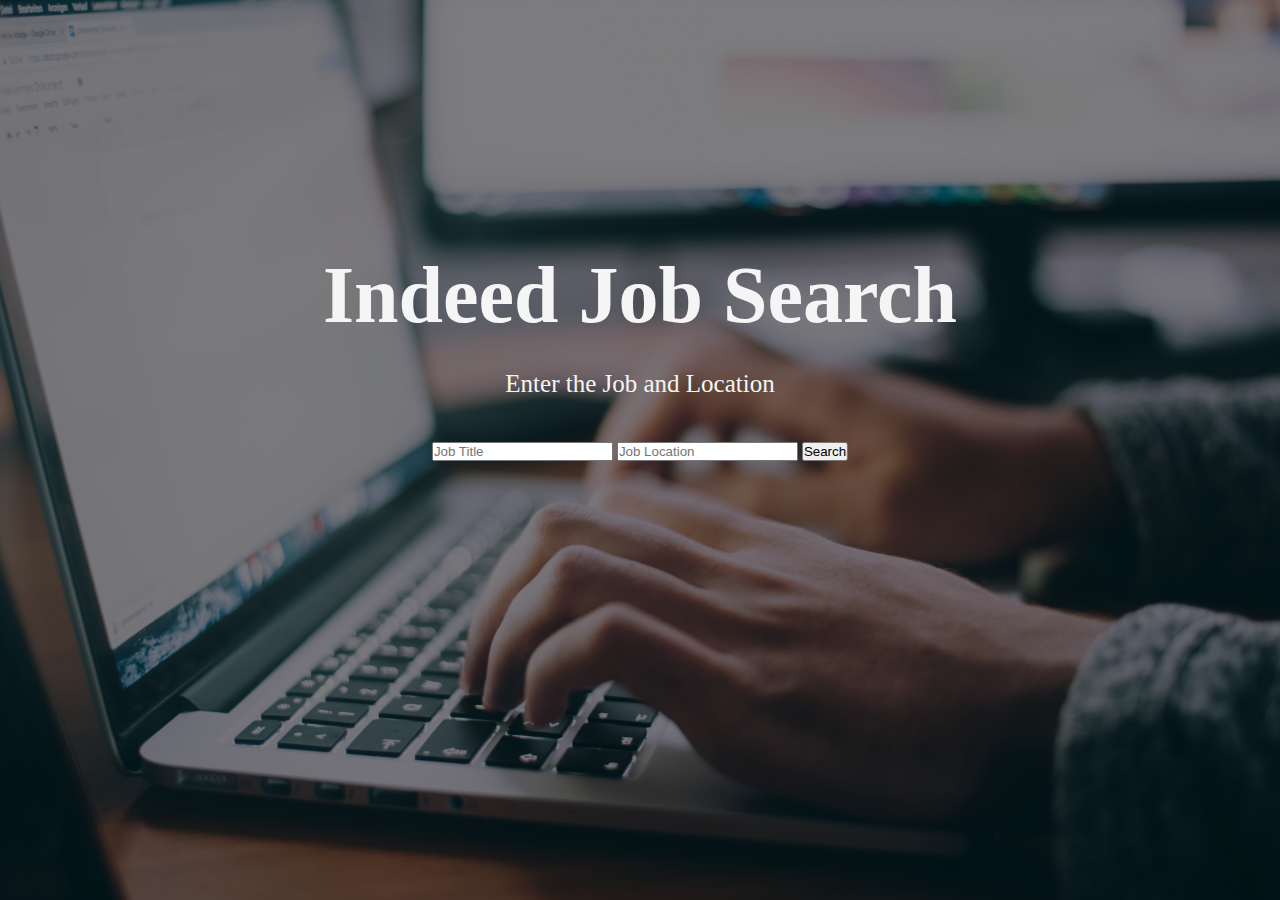
<file: firstFlask/templates/index.html>
<!DOCTYPE html>
<html>
    <head>
        <title>Search Form</title>
        <link rel ="stylesheet" type="text/css" href="../static/css/style.css">
    </head>

    <body>
        <div class="content">
            <h1 style="text-align: center">Indeed Job Search</h1>
        </div>
        <div class = 'para'>
            <p style="font-size: 25px">Enter the Job and Location</p>
        </div>
        
            <div class="form">
                <form action="/review" method="POST">
                    <input type="text" name="content-1" id="content-1" placeholder="Job Title">
                    <input type="text" name="content-2" id="content-2"placeholder="Job Location" >
                    <input type="submit" value="Search">
                </form>
            </div>
        
    </body>
</html>
</file>
<file: firstFlask/static/css/style.css>
*{
  margin:0;
  padding:0;
  font-family: Century 'Franklin Gothic Medium', 'Arial Narrow', Arial, sans-serif;
}



body{
  background-image: linear-gradient(rgba(0,0,0,0.5),rgba(0,0,0,0.5)),url(../1.jpg);
  height:100vh;
  background-size: cover;
  background-position: center;
  text-align: center;
}

div.content{
  height: 10em;
  position: relative }              /* 1 */
div.content{
  position: absolute;
  font-size: 40px;
  color: whitesmoke;
  top: 50%;
  left: 50%;                         /* 3 */
  transform: translate(-50%, -50%) } 


div.para{
  height: 10em;
  position: relative }              /* 1 */
div.para{
  position: absolute;               /* 2 */
  top: 50%;
  left: 50%;
  color: whitesmoke;
  transform: translate(-50%, -50%) } 


  div.form{
    height: 10em;
    position: relative }              /* 1 */
  div.form{
    position: absolute;               /* 2 */
    top: 58%;
    left: 50%;
    box-sizing: border-box;                        /* 3 */
    transform: translate(-50%, -50%) } 
  

.table-users {
  border: 1px solid #4298f5;
  border-radius: 10px;
  box-shadow: 3px 3px 0 rgba(0, 0, 0, 0.1);
  max-width: calc(100% - 2em);
  margin: 1em auto;
  overflow: hidden;
  width: 3500px;
}

table {
  width: 100%;
}
table td, table th {
  color: #2b686e;
  padding: 10px;
}
table td {
  text-align: center;
  vertical-align: middle;
}
table td:last-child {
  font-size: 0.95em;
  line-height: 1.4;
  text-align: left;
}
table th {
  background-color: #daeff1;
  font-weight: 300;
}
table tr:nth-child(2n) {
  background-color: white;
}
table tr:nth-child(2n+1) {
  background-color: #edf7f8;
}

@media screen and (max-width: 900px) {
  table, tr, td {
    display: block;
  }

  td:first-child {
    position: absolute;
    top: 50%;
    -webkit-transform: translateY(-50%);
            transform: translateY(-50%);
    width: 100px;
  }
  td:not(:first-child) {
    clear: both;
    margin-left: 100px;
    padding: 4px 20px 4px 90px;
    position: relative;
    text-align: left;
  }
  td:not(:first-child):before {
    color: #91ced4;
    content: '';
    display: block;
    left: 0;
    position: absolute;
  }
  td:nth-child(2):before {
    content: 'Name:';
  }
  td:nth-child(3):before {
    content: 'Email:';
  }
  td:nth-child(4):before {
    content: 'Phone:';
  }
  td:nth-child(5):before {
    content: 'Comments:';
  }

  tr {
    padding: 10px 0;
    position: relative;
  }
  tr:first-child {
    display: none;
  }
}
@media screen and (max-width: 500px) {
  .header {
    background-color: transparent;
    color: white;
    font-size: 2em;
    font-weight: 700;
    padding: 0;
    text-shadow: 2px 2px 0 rgba(0, 0, 0, 0.1);
  }

  img {
    border: 3px solid;
    border-color: #daeff1;
    height: 100px;
    margin: 0.5rem 0;
    width: 100px;
  }

  td:first-child {
    background-color: #c8e7ea;
    border-bottom: 1px solid #91ced4;
    border-radius: 10px 10px 0 0;
    position: relative;
    top: 0;
    -webkit-transform: translateY(0);
            transform: translateY(0);
    width: 100%;
  }
  td:not(:first-child) {
    margin: 0;
    padding: 5px 1em;
    width: 100%;
  }
  td:not(:first-child):before {
    font-size: .8em;
    padding-top: 0.3em;
    position: relative;
  }
  td:last-child {
    padding-bottom: 1rem !important;
  }

  tr {
    background-color: white !important;
    border: 1px solid #6cbec6;
    border-radius: 10px;
    box-shadow: 2px 2px 0 rgba(0, 0, 0, 0.1);
    margin: 0.5rem 0;
    padding: 0;
  }

  .table-users {
    border: none;
    box-shadow: none;
    overflow: visible;
  }
}
</file>
